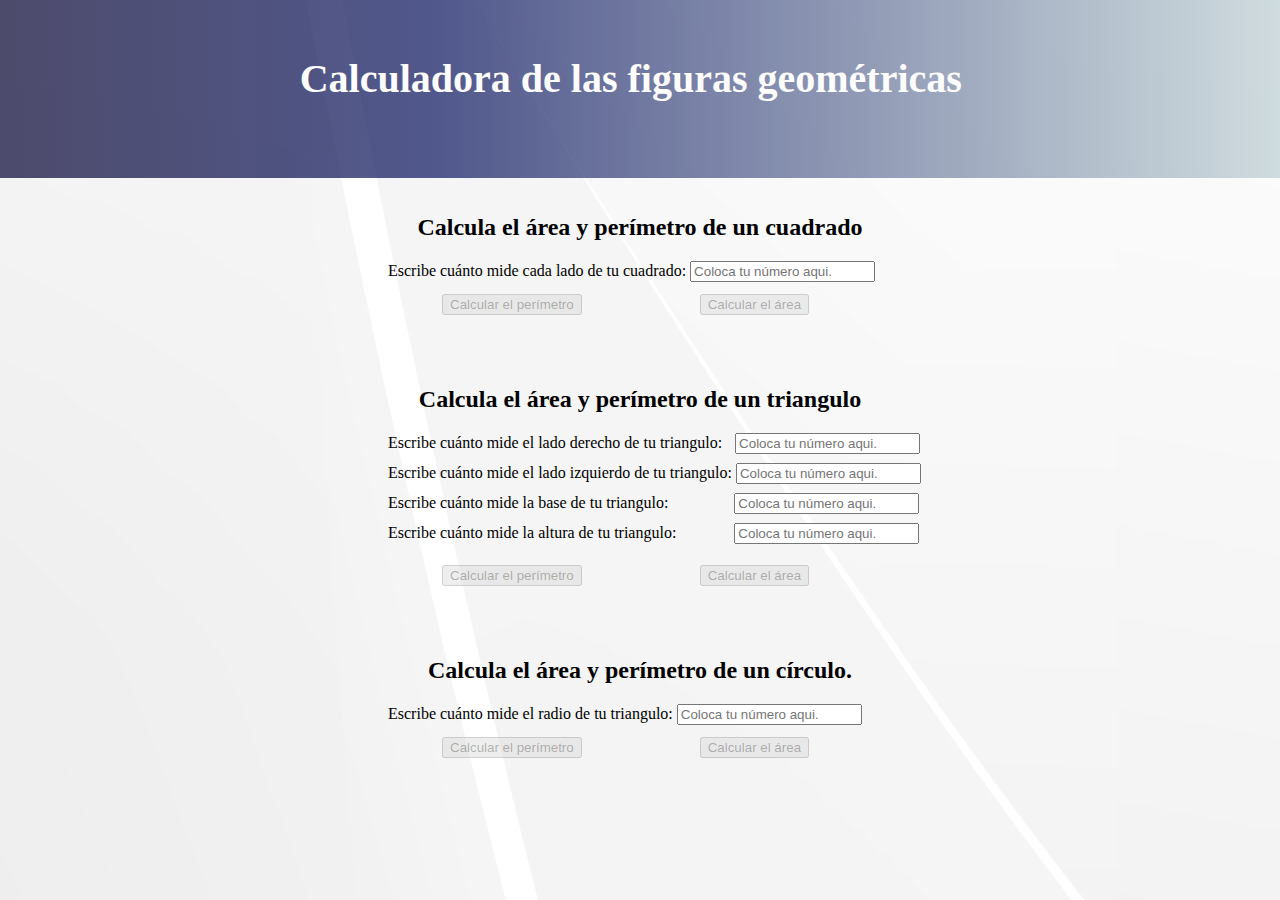
<file: index.html>
<!DOCTYPE html>
<html lang="en">
<head>
  <meta charset="UTF-8">
  <meta http-equiv="X-UA-Compatible" content="IE=edge">
  <meta name="viewport" content="width=device-width, initial-scale=1.0">
  <title>Calculadora de Figuras geométricas | Curso Práctico de JavaScript en Platzi</title>
  <link rel="stylesheet" type="text/css" href="./css/styles.css" />
</head>
<body>
  <header>
    <h1>
      Calculadora de las figuras geométricas
    </h1>
  </header>

  <section id="sectionCuadrado" class="form">
    <h2 class="h2" id="h2Cuadrado">Calcula el área y perímetro de un cuadrado</h2>
    <form id="formCuadrado">
      <label id="labelCuadrado" for="InputCuadrado"> 
        Escribe cuánto mide cada lado de tu cuadrado:
      </label>
      <input  id = "inputCuadrado"  type="number" placeHolder="Coloca tu número aqui."/>
      <button  class="button" id = "buttonCuadradoPerimetro" disabled="true" type="button" onclick="calcularPerimetroCuadrado()">
        Calcular el perímetro
      </button>
      <button id = "buttonCuadradoArea" class="button"  disabled="true" type="button" onclick="calcularAreaCuadrado()">
        Calcular el área
      </button>
    </form>
  </section>
  <section id="sectionTriangulo" class="form">
    <h2>Calcula el área y perímetro de un triangulo</h2>
    <form id="formTriangulo">
      <label for="InputTriangulo">
        Escribe cuánto mide el lado derecho de tu triangulo:
      </label>
      <input id="InputTrianguloLadoDerecho" type="number" placeHolder="Coloca tu número aqui."/>
      <label for="InputTriangulo">
        Escribe cuánto mide el lado izquierdo de tu triangulo:
      </label>
      <input id="InputTrianguloLadoIzquierdo" type="number"  required placeHolder="Coloca tu número aqui." />
      <label for="InputTriangulo">
        Escribe cuánto mide la base de tu triangulo:
      </label>
      <input id="InputTrianguloBase" type="number" placeHolder="Coloca tu número aqui." />
      <label for="InputTriangulo">
        Escribe cuánto mide la altura de tu triangulo:
      </label>
      <input id="InputTrianguloAltura" type="number" placeHolder="Coloca tu número aqui." />

      <button type="button" class="button" disabled = "true" id="btnPerimetroTriangulo" onclick="calcularPerimetroTriangulo()">
        Calcular el perímetro
      </button>
      <button type="button" class="button" disabled = "true" id="btnAreaTriangulo" onclick="calcularAreaTriangulo()">
        Calcular el área
      </button>
    </form>
  </section>
<section id="sectionCirculo" class="form">
    <h2>Calcula el área y perímetro de un círculo.</h2>
    <form id="formCirculo">
      <label for="inputCirculo">
        Escribe cuánto mide el radio de tu triangulo:
      </label>
      <input id="inputRadioCirculo" type="number" placeHolder="Coloca tu número aqui."/>
      
      <button type="button" class="button" disabled="true"  id="btnPerimetroCirculo" onclick="calcularPerimetroCirculo()">
        Calcular el perímetro
      </button>
      <button type="button" class="button" disabled="true" id="btnAreaCirculo" onclick="calcularAreaCirculo()">
        Calcular el área
      </button>
    </form>
  </section>
  <script type="text/javaScript" src="./js/main.js"></script>
</body>
</html>
</file>
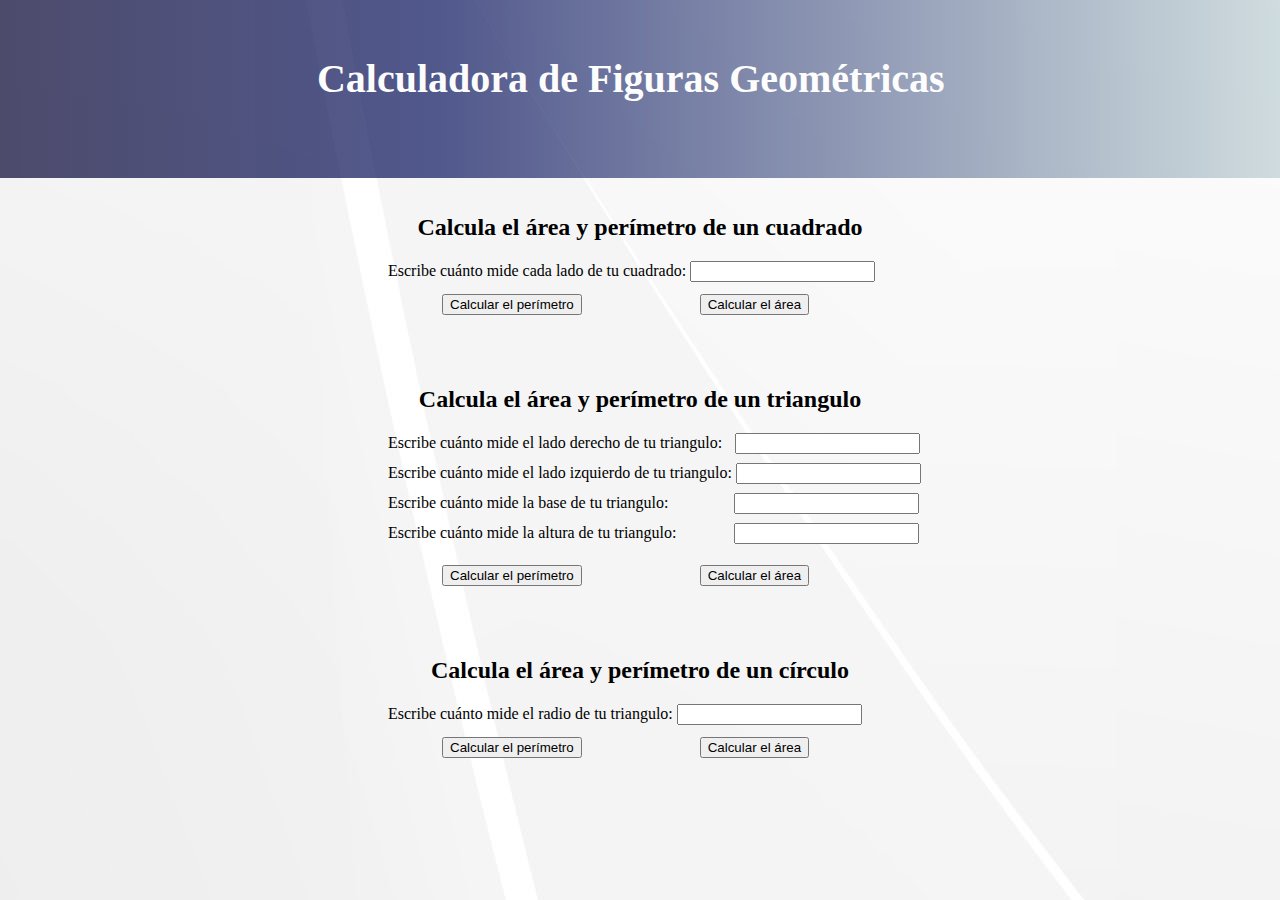
<file: figuras.html>
<!DOCTYPE html>
<html lang="en">
<head>
  <meta charset="UTF-8">
  <meta http-equiv="X-UA-Compatible" content="IE=edge">
  <meta name="viewport" content="width=device-width, initial-scale=1.0">
  <title>Calculadora de Figuras geométricas | Curso Práctico de JavaScript en Platzi</title>
  <link rel="stylesheet" type="text/css" href="/css/styles.css" media="screen" />
</head>
<body>
  <header>
    <h1>
      Calculadora de Figuras Geométricas
    </h1>
  </header>

  <section id="sectionCuadrado" class="form">
    <h2 class="h2" id="h2Cuadrado">Calcula el área y perímetro de un cuadrado</h2>
    <form id="formCuadrado">
      <label id="labelCuadrado" for="InputCuadrado">
        Escribe cuánto mide cada lado de tu cuadrado:
      </label>
      <input  id = "inputCuadrado" type="number" min="0.1" />
      <button  class="button" id = "buttonCuadradoPerimetro" type="button" onclick="calcularPerimetroCuadrado()">
        Calcular el perímetro
      </button>
      <button id = "buttonCuadradoArea" class="button" type="button" onclick="calcularAreaCuadrado()">
        Calcular el área
      </button>
    </form>
  </section>
  <section id="sectionTriangulo" class="form">
    <h2>Calcula el área y perímetro de un triangulo</h2>
    <form id="formTriangulo">
      <label for="InputTriangulo">
        Escribe cuánto mide el lado derecho de tu triangulo:
      </label>
      <input id="InputTrianguloLadoDerecho" type="number" min="0.1"/>
      <label for="InputTriangulo">
        Escribe cuánto mide el lado izquierdo de tu triangulo:
      </label>
      <input id="InputTrianguloLadoIzquierdo" type="number" min="0.1"/>
      <label for="InputTriangulo">
        Escribe cuánto mide la base de tu triangulo:
      </label>
      <input id="InputTrianguloBase" type="number" min="0.1" />
      <label for="InputTriangulo">
        Escribe cuánto mide la altura de tu triangulo:
      </label>
      <input id="InputTrianguloAltura" type="number" min="0.1" />

      <button type="button" class="button" onclick="calcularPerimetroTriangulo()">
        Calcular el perímetro
      </button>
      <button type="button" class="button" onclick="calcularAreaTriangulo()">
        Calcular el área
      </button>
    </form>
  </section>
<section id="sectionCirculo" class="form">
    <h2>Calcula el área y perímetro de un círculo</h2>
    <form id="formCirculo">
      <label for="inputCirculo">
        Escribe cuánto mide el radio de tu triangulo:
      </label>
      <input id="inputRadioCirculo" type="number" min="0.1"/>
      
      <button type="button" class="button" onclick="calcularPerimetroCirculo()">
        Calcular el perímetro
      </button>
      <button type="button" class="button" onclick="calcularAreaCirculo()">
        Calcular el área
      </button>
    </form>
  </section>
  <script type="text/javaScript" src="./js/main.js"></script>
</body>
</html>
</file>
<file: css/styles.css>
header{
    margin: -22px;
    padding: 0px;
    background: rgb(4,1,47);
    background: linear-gradient(90deg, rgba(4,1,47,1) 0%, rgba(12,22,96,1) 35%, rgba(189,207,210,1) 100%);
    opacity: 0.7;
    background-color: transparent;
    background-repeat: repeat;
    color: white;
    font-weight: bolder;
    font-size: 20px;
    min-height: 200px;
    display: flex;
    flex-direction: column;
    justify-content: center;
    align-items: center;
    width: 102%;
}

body{
    margin: 0px;
    padding: 0px;
    color: black;
    background-image: url(../img/v1016-a-07.jpg);
}

h1{
    text-align: center;
}

h2{
    text-align: center;
}

p{
    margin-left: 8%;
}

label{
    margin-left: 8%;
    padding-top: 2%;
}

.form{
    width: 100%;
    max-width: 600px;
    margin: 0 auto;
    margin-top: 3%;
    margin-bottom: 4%;
    display: flex;
    flex-direction: column;
    justify-content: center;
    align-items: center;
  }

  .button{
      margin-right: 2%;
      margin-left: 17%;
      margin-top: 2%;
  }

  #InputTrianguloLadoDerecho{
    margin-left: 9px;
    margin-bottom: 9px;
  }

  #InputTrianguloLadoIzquierdo{
    margin-bottom: 9px;
  }

  #InputTrianguloBase{
    margin-left: 62px;
    margin-bottom: 9px;
  }

  #InputTrianguloAltura{
    margin-left: 54px;
    margin-bottom: 9px;
  }
</file>
